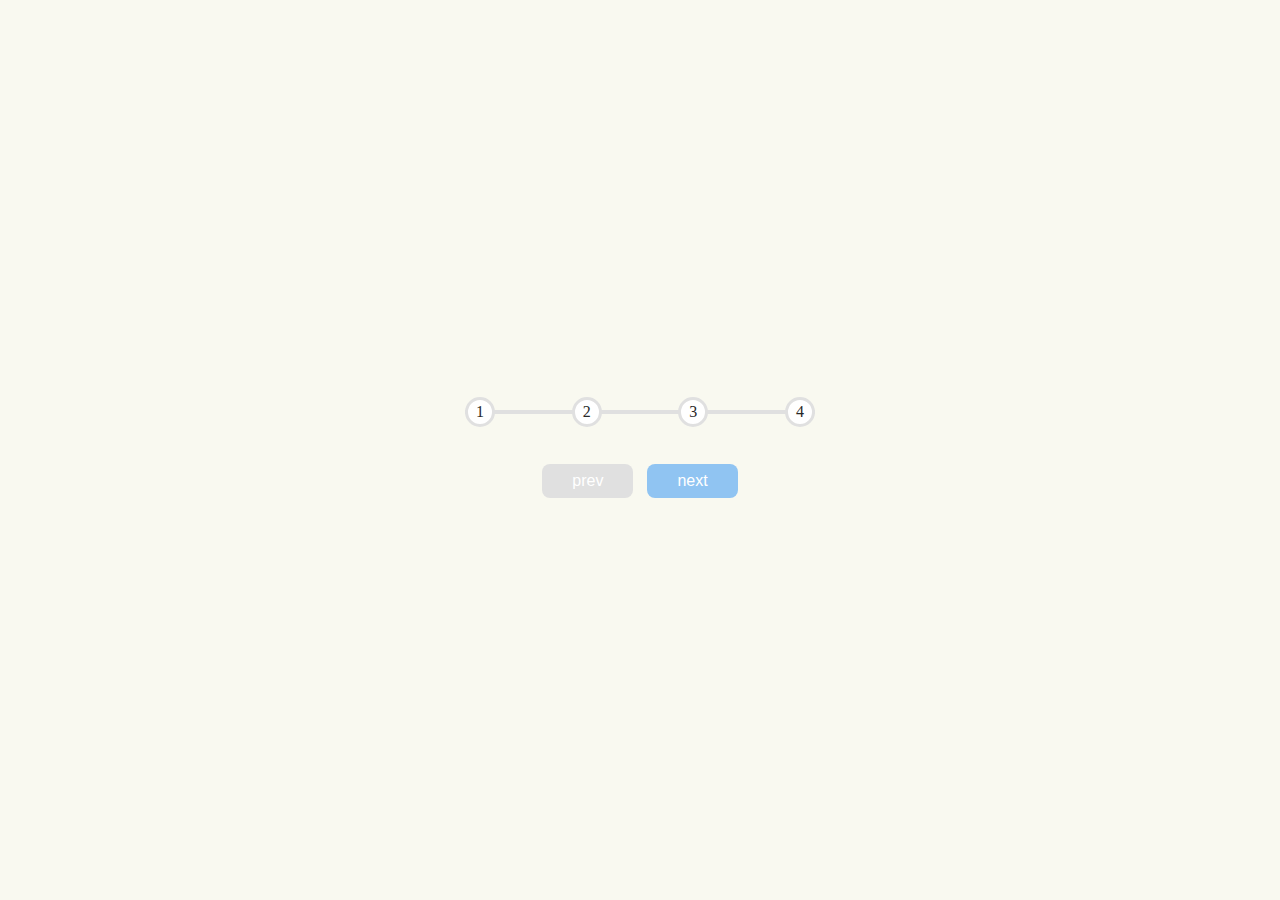
<file: Day02-ProgressSteps/index.html>
<!DOCTYPE html>
<html lang="en">
<head>
    <meta charset="UTF-8">
    <meta name="viewport" content="width=device-width, initial-scale=1.0">
    <link rel="stylesheet" href="style.css">
    <title>Progress Steps</title>
</head>
<body>
    
    <div class="container">
        <div class="progress-container">
            <div class="progress" id="progress"></div>
            <div class="circle">1</div>
            <div class="circle">2</div>
            <div class="circle">3</div>
            <div class="circle">4</div>
        </div>
        

        <button class="btn" id="prev" disabled>prev</button>
        <button class="btn" id="next">next</button>
    </div>



    <script src="script.js"></script>
</body>
</html>
</file>
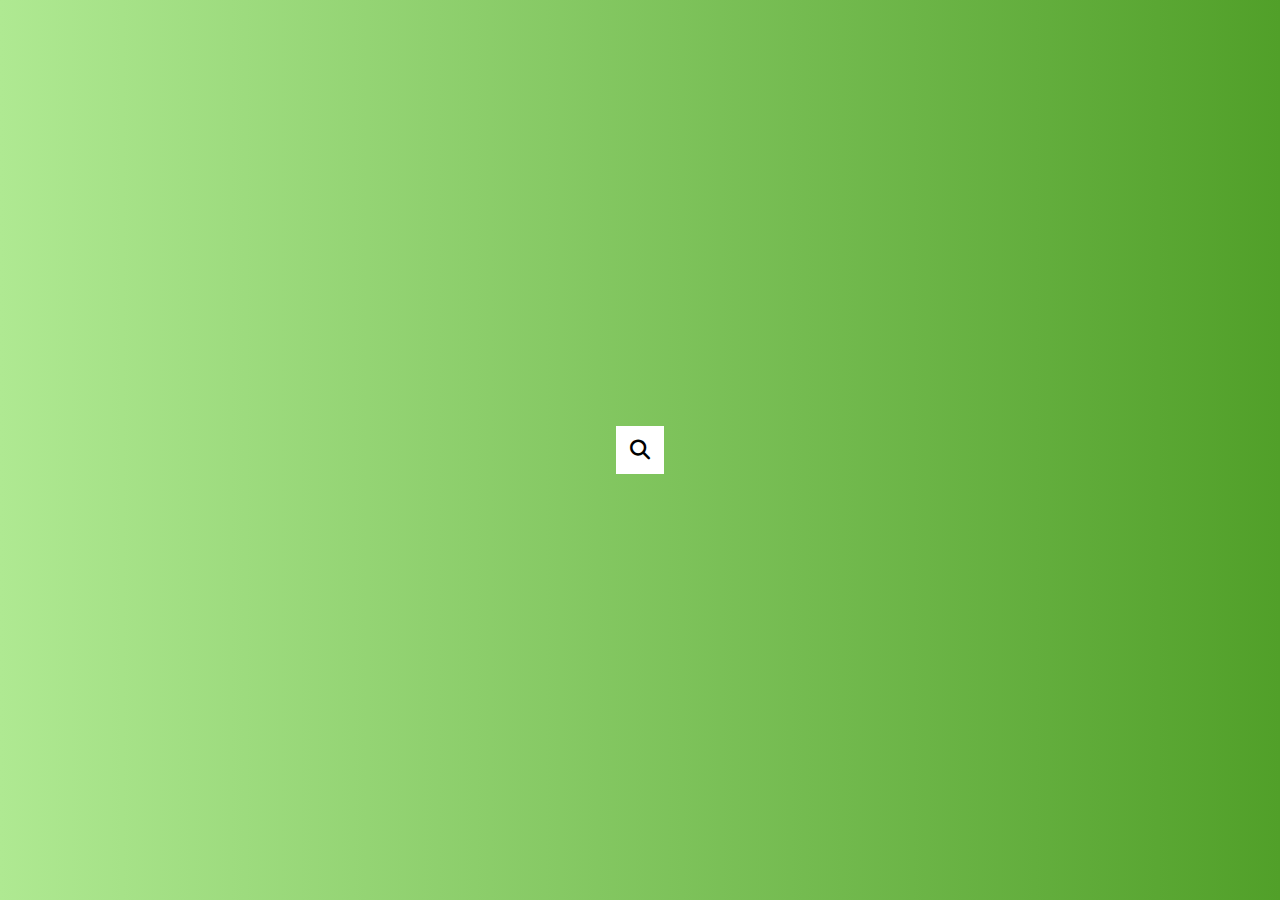
<file: Day04-HiddenSearchWidget/index.html>
<!DOCTYPE html>
<html lang="en">
<head>
    <meta charset="UTF-8">
    <meta name="viewport" content="width=device-width, initial-scale=1.0">
    <link rel="stylesheet" href="style.css">
    <link rel="stylesheet" href="https://cdnjs.cloudflare.com/ajax/libs/font-awesome/6.7.2/css/all.min.css" integrity="sha512-Evv84Mr4kqVGRNSgIGL/F/aIDqQb7xQ2vcrdIwxfjThSH8CSR7PBEakCr51Ck+w+/U6swU2Im1vVX0SVk9ABhg==" crossorigin="anonymous" referrerpolicy="no-referrer" />
    <title>Hidden Search Widget</title>
</head>
<body>
    
    <div class="search">
        <input type="text" class="input" placeholder="search...">
        <button class="btn">
            <i class="fas fa-search"></i>
        </button>
    </div>


    <script src="script.js"></script>
</body>
</html>
</file>
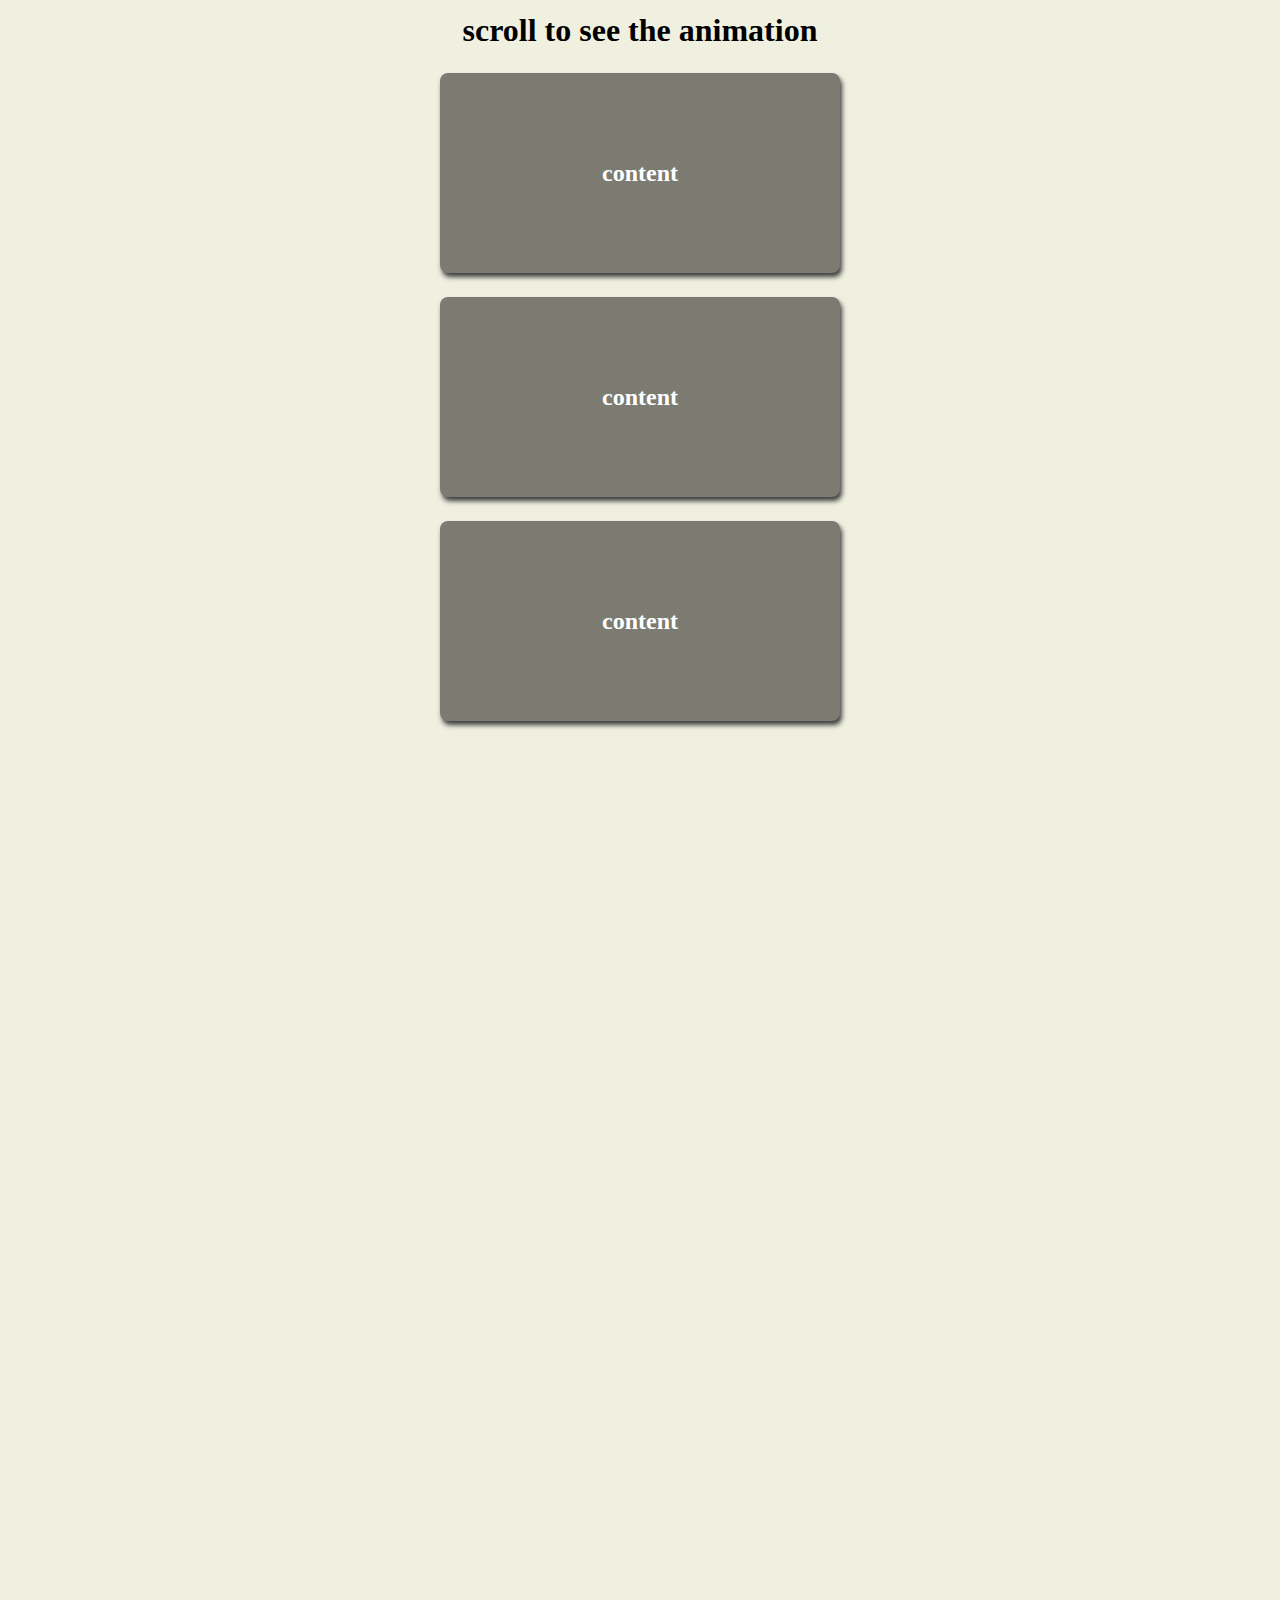
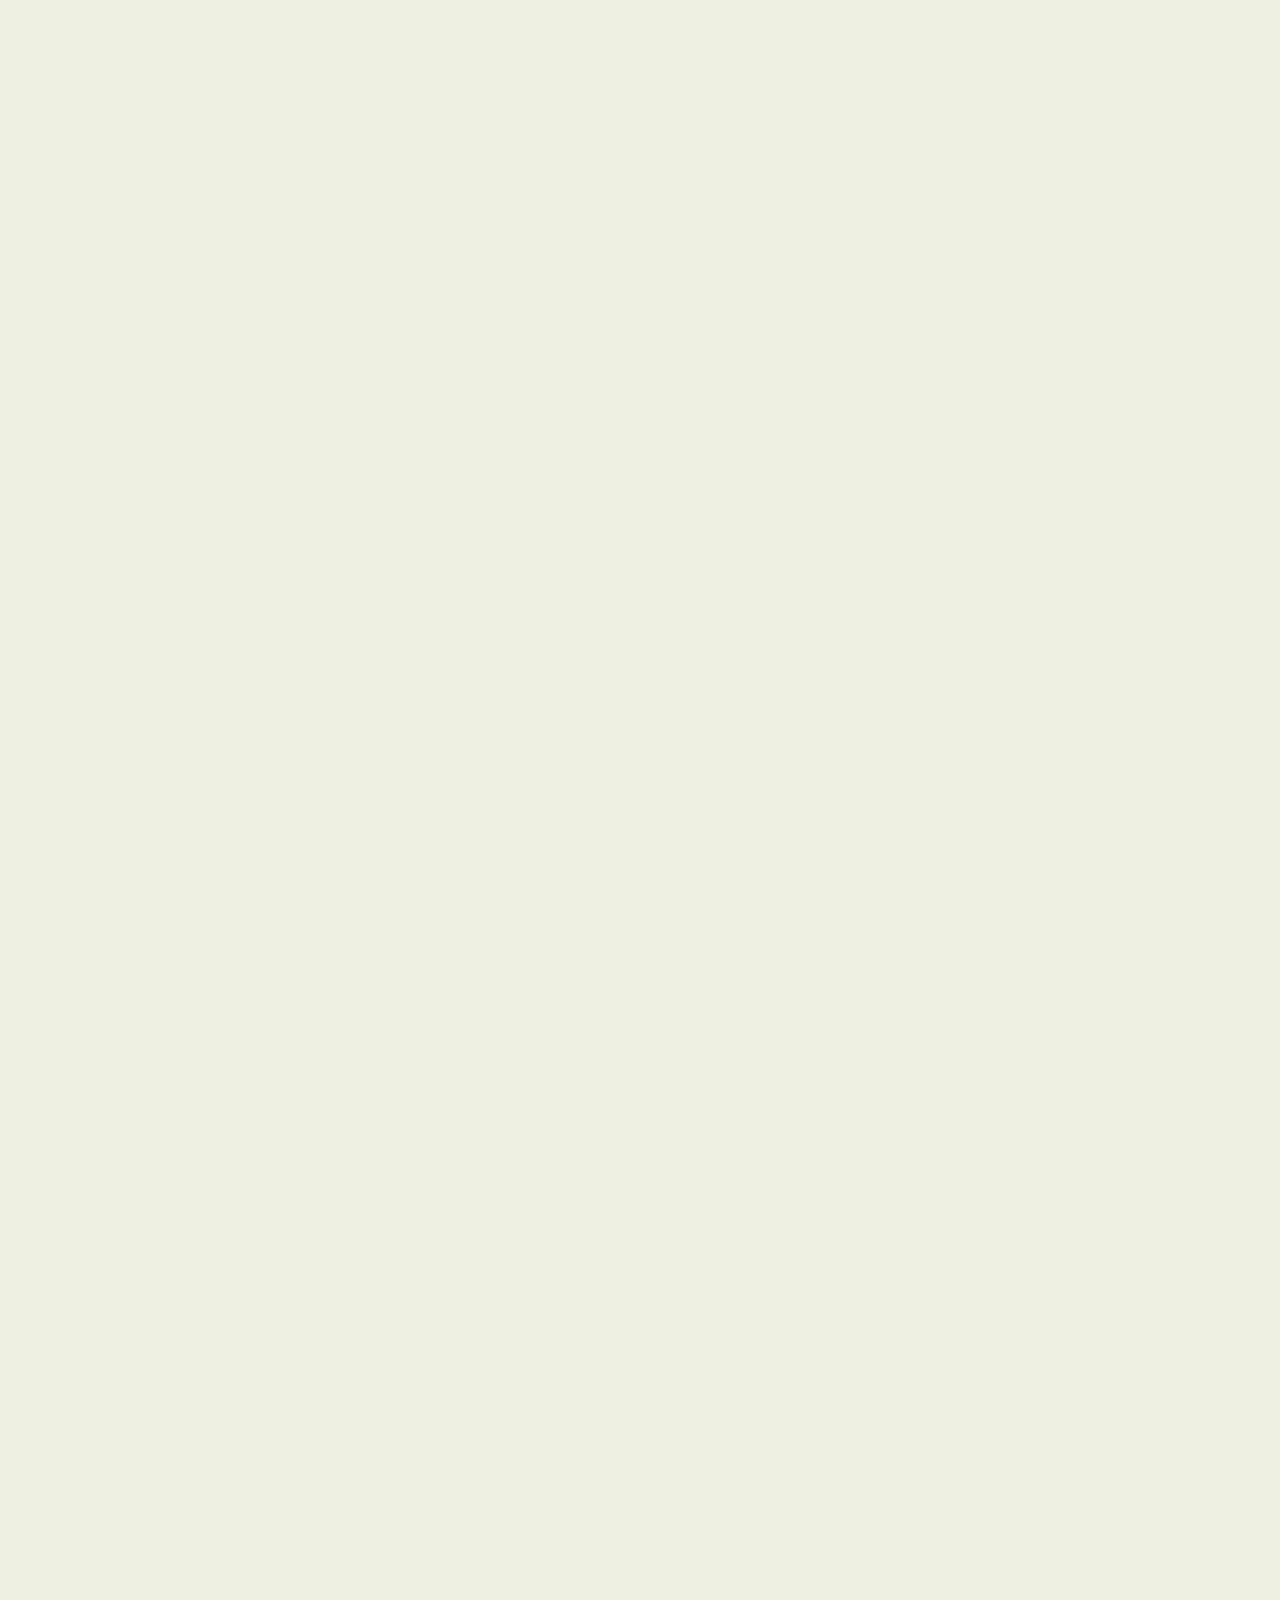
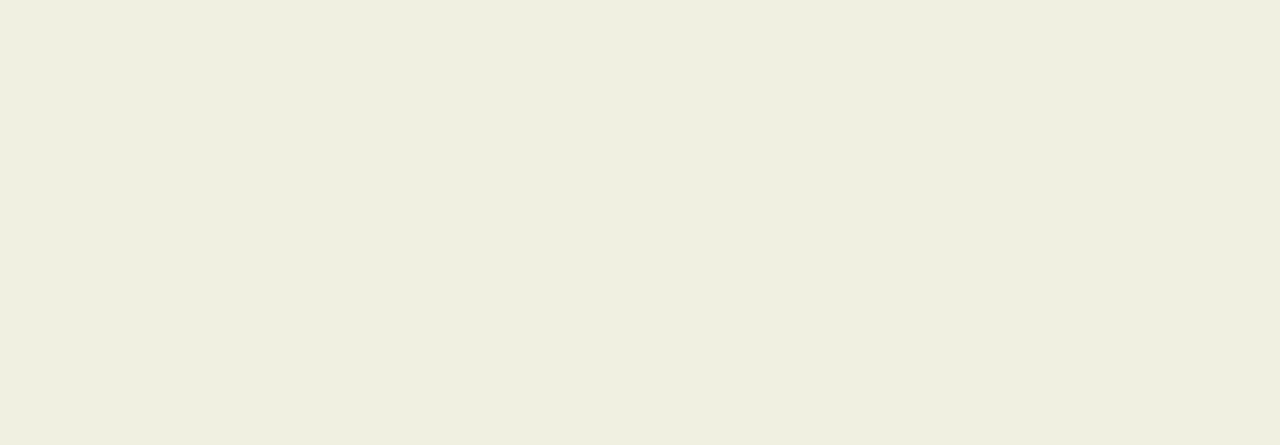
<file: Day06-ScrollAnimation/index.html>
<!DOCTYPE html>
<html lang="en">
<head>
    <meta charset="UTF-8">
    <meta name="viewport" content="width=device-width, initial-scale=1.0">
    <link rel="stylesheet" href="style.css">
    <title>Scroll Animation</title>
</head>
<body>

    <h1>scroll to see the animation</h1>
    <div class="box">
        <h2>content</h2>
    </div>
    <div class="box">
        <h2>content</h2>
    </div>
    <div class="box">
        <h2>content</h2>
    </div>
    <div class="box">
        <h2>content</h2>
    </div>
    <div class="box">
        <h2>content</h2>
    </div>
    <div class="box">
        <h2>content</h2>
    </div>
    <div class="box">
        <h2>content</h2>
    </div>
    <div class="box">
        <h2>content</h2>
    </div>
    <div class="box">
        <h2>content</h2>
    </div>
    <div class="box">
        <h2>content</h2>
    </div>
    <div class="box">
        <h2>content</h2>
    </div>
    <div class="box">
        <h2>content</h2>
    </div>
    <div class="box">
        <h2>content</h2>
    </div>
    <div class="box">
        <h2>content</h2>
    </div>
    <div class="box">
        <h2>content</h2>
    </div>
    <div class="box">
        <h2>content</h2>
    </div>
    
    <script src="script.js"></script>
</body>
</html>
</file>
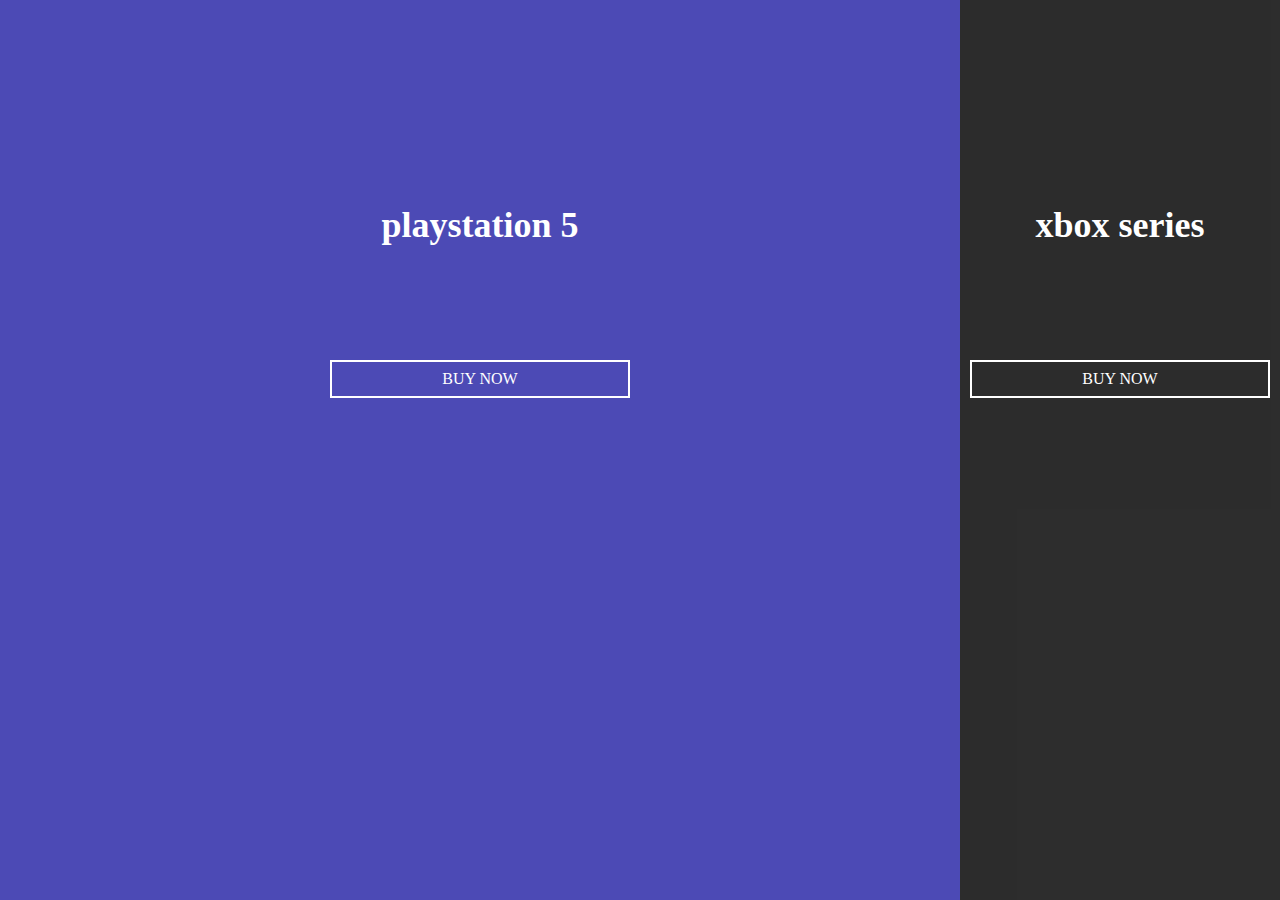
<file: Day07-SplitLandingPage/index.html>
<!DOCTYPE html>
<html lang="en">
<head>
    <meta charset="UTF-8">
    <meta name="viewport" content="width=device-width, initial-scale=1.0">
    <link rel="stylesheet" href="style.css">
    <title>Split Landing Page</title>
</head>
<body>

    <div class="container">
        <div class="split left">
            <h1>playstation 5</h1>
            <a href="#" class="btn">buy now</a>
        </div>
        <div class="split right">
            <h1>xbox series</h1>
            <a href="#" class="btn">buy now</a>
        </div>
    </div>


    <script src="script.js"></script>
</body>
</html>
</file>
<file: Day02-ProgressSteps/style.css>
* {
    box-sizing: border-box;
}


body {
    background-color: rgb(249, 249, 240);
    display: flex;
    flex-direction: column;
    align-items: center;
    justify-content: center;
    height: 100vh;
    overflow: hidden;
    margin: 0;
}

.container {
    text-align: center;
}

.progress-container {
    display: flex;
    justify-content: space-between;
    position: relative;
    margin-bottom: 32px;
    max-width: 100%;
    width: 350px;
}

.progress-container::before {
    content: '';
    background-color: #e0e0e0;
    position: absolute;
    top: 50%;
    left:0;
    transform: translateY(-50%);
    height: 4px;
    width: 100%;
    z-index: -1;

}

.progress {
    background-color: #90c4f2;
    position: absolute;
    top: 50%;
    left:0;
    transform: translateY(-50%);
    height: 4px;
    width: 0%;
    z-index: -1;
}

.circle {
    background-color: #fff;
    color: #282828;
    border-radius: 50%;
    height: 30px;
    width: 30px;
    display: flex;
    align-items: center;
    justify-content: center;
    border: 3px solid #e0e0e0;;
    transition: .4s ease ;
}

.circle.active {
    border-color: #90c4f2;

}

.btn {
    background-color:  #90c4f2;
    color: #fff;
    border: 0;
    border-radius: 8px;
    cursor: pointer;
    padding: 8px 30px;
    margin: 5px;
    font-size: 16px;
}

.btn:active {
    transform: scale(0.98);
}

.btn:focus {
    outline: 0;
}

.btn:disabled {
    background-color:#e0e0e0 ;
    cursor: none;
}
</file>
<file: Day04-HiddenSearchWidget/style.css>
* {
    box-sizing: border-box;
}

body {
    background-image: linear-gradient(90deg, rgb(175, 233, 146),rgb(81, 160, 41));
    display: flex;
    align-items: center;
    justify-content: center;
    height: 100vh;
    overflow: hidden;
    margin: 0;
}

.search {
    position: relative;
    height: 48px;
}

.search .input {
    background-color: #fff;
    border: 0;
    font-size: 16px;
    padding: 16px;
    height: 48px;
    width: 48px;
    transition: width 0.3s ease;
}

.btn {
    background-color: #fff;
    border: 0;
    cursor: pointer;
    font-size: 20px;
    position: absolute;
    top: 0;
    left: 0;
    height: 48px;
    width: 48px;
    transition: transform 0.3s ease;
}

.btn:focus,
.input:focus {
    outline: none;
}

.search.active .input {
    width: 200px;
}

.search.active .btn {
    transform: translateX(198px);
}
</file>
<file: Day06-ScrollAnimation/style.css>
* {
    box-sizing: border-box;
}

body {
    background-color: rgb(240, 240, 225);
    display: flex;
    align-items: center;
    justify-content: center;
    flex-direction: column;
    margin: 0;
}

h1 {
    margin: 12px;
}

.box{
    background-color: rgb(123, 123, 113);
    color: #fff;
    display: flex;
    align-items: center;
    justify-content: center;
    width: 400px;
    height: 200px;
    margin: 12px;
    border-radius: 8px;
    box-shadow: 2px 4px 5px  rgb(60, 60, 60);
    transform: translateX(300%);
    transition: transform 0.4s ease;
}

.box:nth-of-type(even) {
    transform: translateX(-300%);
}

.box.show{
    transform: translateX(0);
}
</file>
<file: Day07-SplitLandingPage/style.css>
* {
    box-sizing: border-box;
}

body {
    height: 100vh;
    overflow: hidden;
    margin: 0;
}

.container {
    position: relative;
    width: 100%;
    height: 100%;
    background-color: #333;
}

.split {
    position: absolute;
    width: 50%;
    height: 100%;
}

.split.left {
    left: 0;
    background: url('https://images.unsplash.com/photo-1607853202273-797f1c22a38e?q=80&w=927&auto=format&fit=crop&ixlib=rb-4.0.3&ixid=M3wxMjA3fDB8MHxwaG90by1wYWdlfHx8fGVufDB8fHx8fA%3D%3D');
    background-repeat: no-repeat;
    background-size: cover;
    background-position: center;
}

.split.right {
    right: 0;
    background: url('https://images.unsplash.com/photo-1605899435973-ca2d1a8861cf?q=80&w=1035&auto=format&fit=crop&ixlib=rb-4.0.3&ixid=M3wxMjA3fDB8MHxwaG90by1wYWdlfHx8fGVufDB8fHx8fA%3D%3D');
    background-repeat: no-repeat;
    background-size: cover;
    background-position: center;
}

.split.left::before {
    content: '';
    position: absolute;
    width: 100%;
    height: 100%;
    background-color: rgba(87,84,236, 0.7);
}

.split.right::before {
    content: '';
    position: absolute;
    width: 100%;
    height: 100%;
    background-color: rgba(43,43,43, 0.8);
}

h1 {
    font-size: 36px;
    color: #fff;
    position: absolute;
    left: 50%;
    top: 20%;
    transform: translateX(-50%);
    white-space: nowrap;
}

.btn {
    position: absolute;
    display: flex;
    align-items: center;
    justify-content: center;
    left: 50%;
    top: 40%;
    transform: translateX(-50%);
    text-decoration: none;
    color: #fff;
    border: #fff solid 2px;
    font-size: 16px;
    width: 300px;
    padding: 8px;
    text-transform: uppercase;
}

.split.left .btn:hover {
    background-color: rgba(87,84,236, 1) ;
    border-color:rgba(87,84,236, 1) ;
}

.split.right .btn:hover {
    background-color: rgba(28, 122 , 28, 1) ;
    border-color: rgba(28, 122 , 28, 1) ;
}

.hover-left .left{
    width: 75%;
}

.hover-left .right{
    width: 25%;
}

.hover-right .left{
    width: 25%;
}

.hover-right .right{
    width: 75%;
}

.split.right, .split.left, 
.split.right::before,.split.left::before {
    transition: all 1000ms ease-in-out;
}

@media (max-width: 800px) {
    h1 {
        font-size: 16px;
    }
}
</file>
